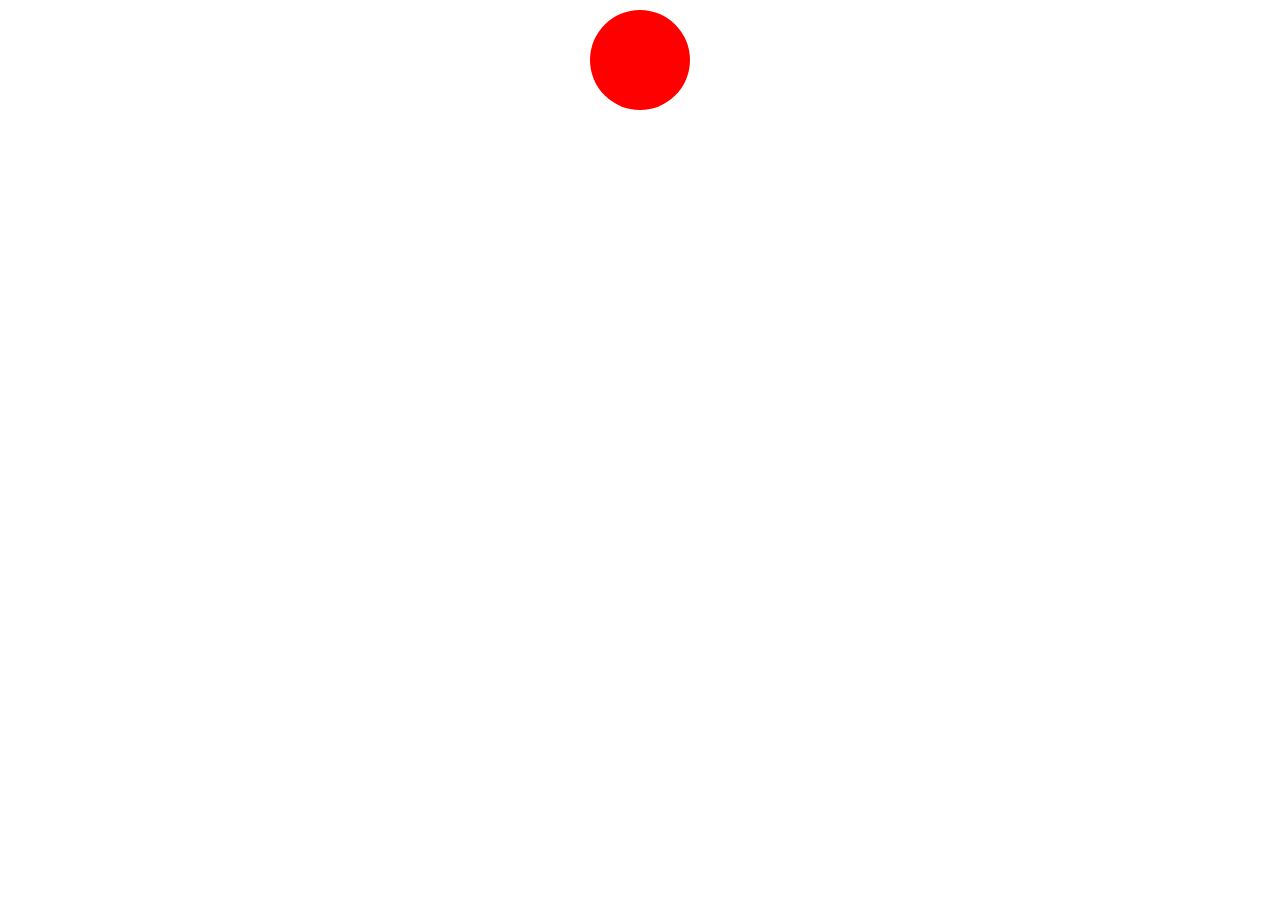
<file: zad2/index.html>
<!DOCTYPE html>
<html>
  <head>
    <title>Symulacja sygnalizacji świetlnej</title>
    <link rel="stylesheet" href="style.css" />
  </head>
  <body>
    <div class="light red"></div>
    <div class="light"></div>
    <div class="light"></div>
    <script src="index.js"></script>
  </body>
</html>
</file>
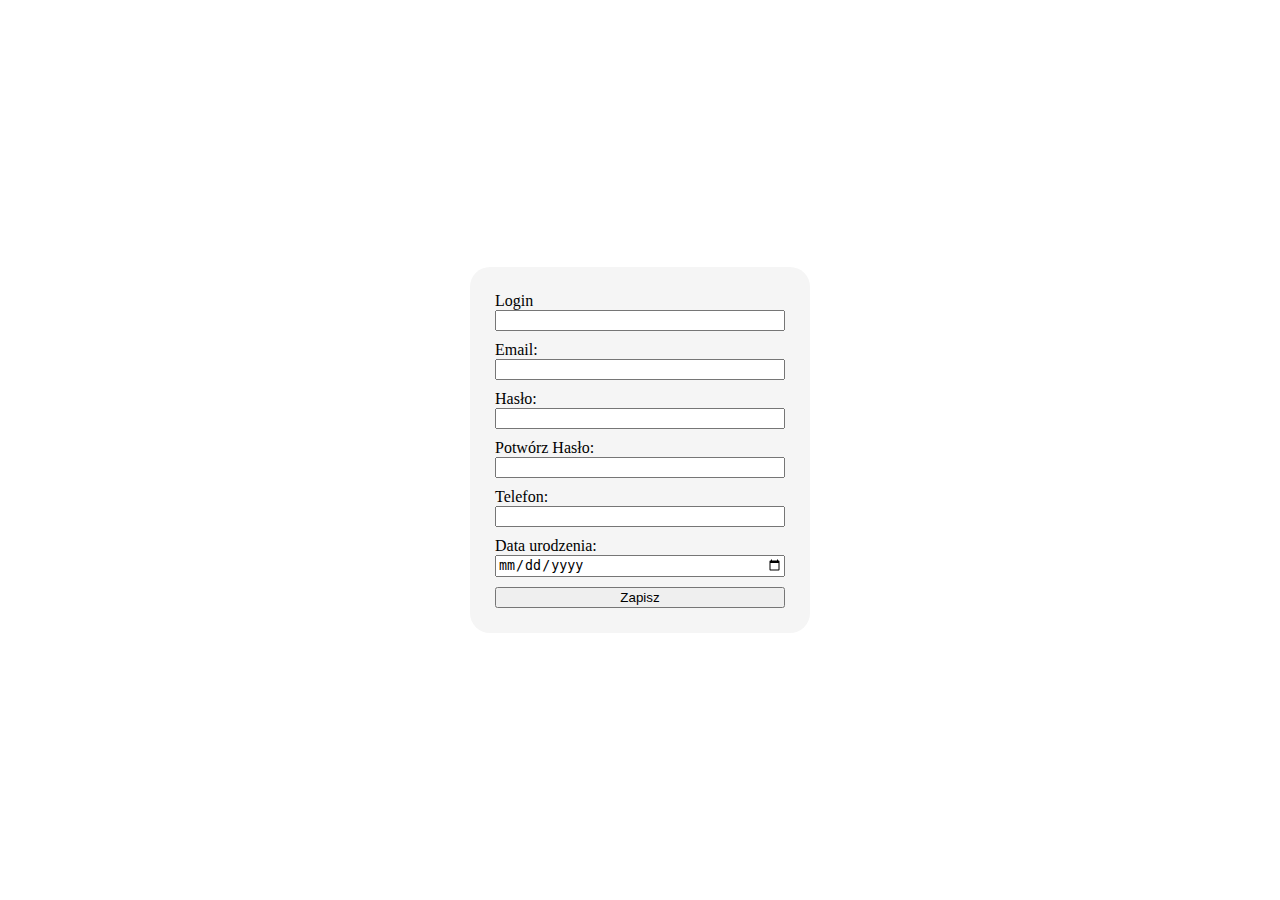
<file: zad3/index.html>
<!DOCTYPE html>
<html lang="pl">
  <head>
    <meta charset="utf-8" />
    <link rel="stylesheet" href="style.css" />
    <script type="text/javascript" defer src="index.js"></script>
  </head>
  <body>
    <form class="form" name="form" method="post" novalidate>
      <div class="control">
        <label>Login</label>
        <input type="text" name="login" />
        <span class="error"></span>
      </div>
      <div class="control">
        <label>Email: </label>
        <input type="text" name="email" />
        <span class="error"></span>
      </div>
      <div class="control">
        <label>Hasło: </label>
        <input type="password" name="password" />
        <span class="error"></span>
      </div>
      <div class="control">
        <label>Potwórz Hasło: </label>
        <input type="password" name="confirm-password" />
        <span class="error"></span>
      </div>
      <div class="control">
        <label>Telefon: </label>
        <input type="text" name="phone" />
        <span class="error"></span>
      </div>
      <div class="control">
        <label>Data urodzenia: </label>
        <input type="date" name="birthDate" />
        <span class="error"></span>
      </div>

      <div class="control actions">
        <input type="submit" value="Zapisz" />
      </div>
    </form>
  </body>
</html>
</file>
<file: zad2/style.css>
.light {
  width: 100px;
  height: 100px;
  visibility: hidden;
  margin: 10px auto;
  border-radius: 50%;
  transition: background-color 1s;
}

.red {
  background-color: red;
  visibility: visible;
}

.yellow {
  background-color: yellow;
  visibility: visible;
}

.green {
  background-color: green;
  visibility: visible;
}
</file>
<file: zad3/style.css>
body {
  display: flex;
  align-items: center;
  justify-content: center;
  height: 100vh;
  margin: 0;
}

form {
  width: 300px;
  padding: 20px;
  background-color: #f5f5f5;
  border-radius: 20px;
}

.control {
  padding: 5px;
  display: flex;
  flex-direction: column;
}

.actions {
  justify-content: center;
}

.error {
  color: #f00;
}

.contactAddress input,
.province input,
.province select {
  width: 100%;
}
</file>
